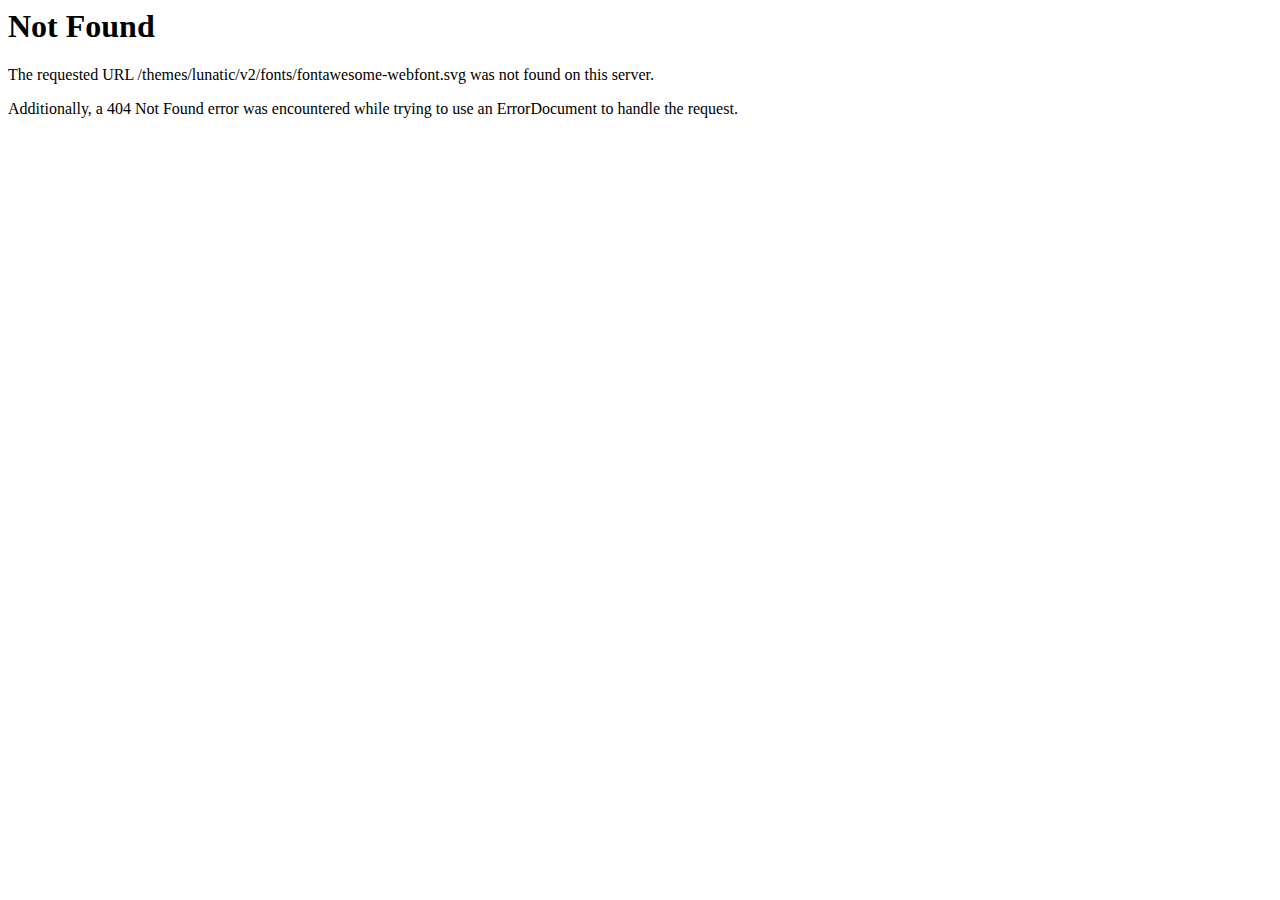
<file: static/fonts/fontawesome-webfont3e6e-3.html>
<!DOCTYPE HTML PUBLIC "-//IETF//DTD HTML 2.0//EN">
<html><head>
<title>404 Not Found</title>
</head><body>
<h1>Not Found</h1>
<p>The requested URL /themes/lunatic/v2/fonts/fontawesome-webfont.svg was not found on this server.</p>
<p>Additionally, a 404 Not Found
error was encountered while trying to use an ErrorDocument to handle the request.</p>
</body></html>
</file>
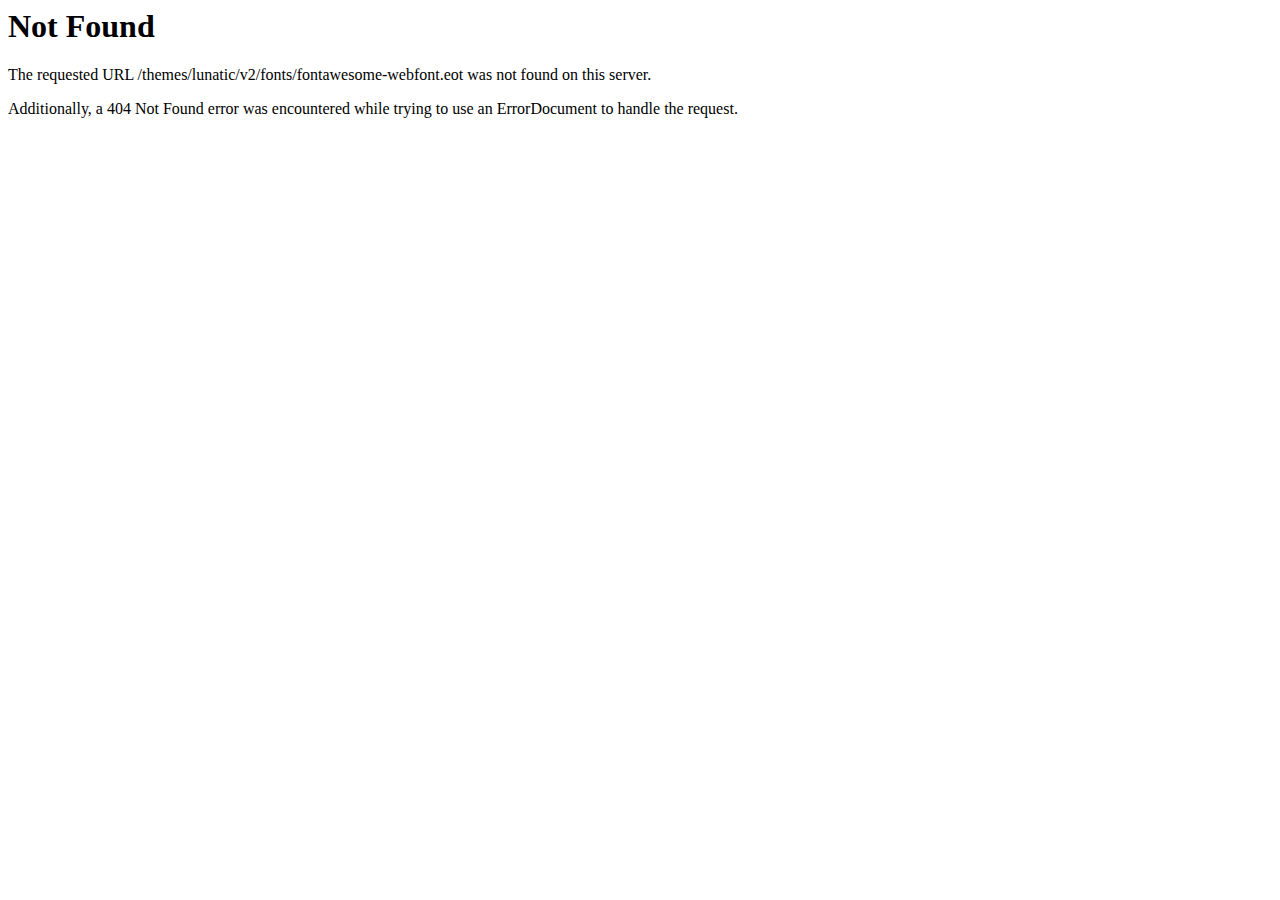
<file: static/fonts/fontawesome-webfont3e6e.html>
<!DOCTYPE HTML PUBLIC "-//IETF//DTD HTML 2.0//EN">
<html><head>
<title>404 Not Found</title>
</head><body>
<h1>Not Found</h1>
<p>The requested URL /themes/lunatic/v2/fonts/fontawesome-webfont.eot was not found on this server.</p>
<p>Additionally, a 404 Not Found
error was encountered while trying to use an ErrorDocument to handle the request.</p>
</body></html>
</file>
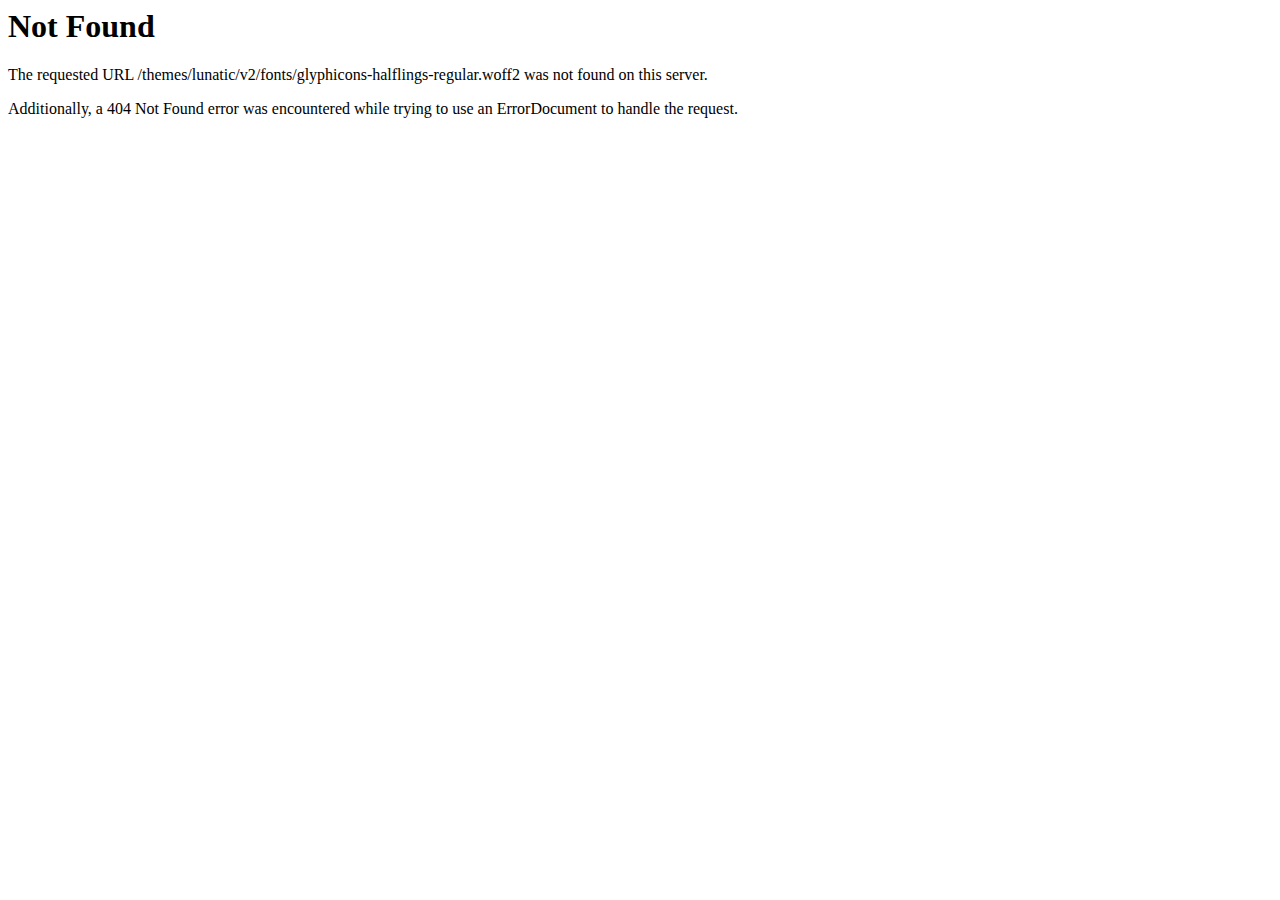
<file: static/fonts/glyphicons-halflings-regular-2.html>
<!DOCTYPE HTML PUBLIC "-//IETF//DTD HTML 2.0//EN">
<html><head>
<title>404 Not Found</title>
</head><body>
<h1>Not Found</h1>
<p>The requested URL /themes/lunatic/v2/fonts/glyphicons-halflings-regular.woff2 was not found on this server.</p>
<p>Additionally, a 404 Not Found
error was encountered while trying to use an ErrorDocument to handle the request.</p>
</body></html>
</file>
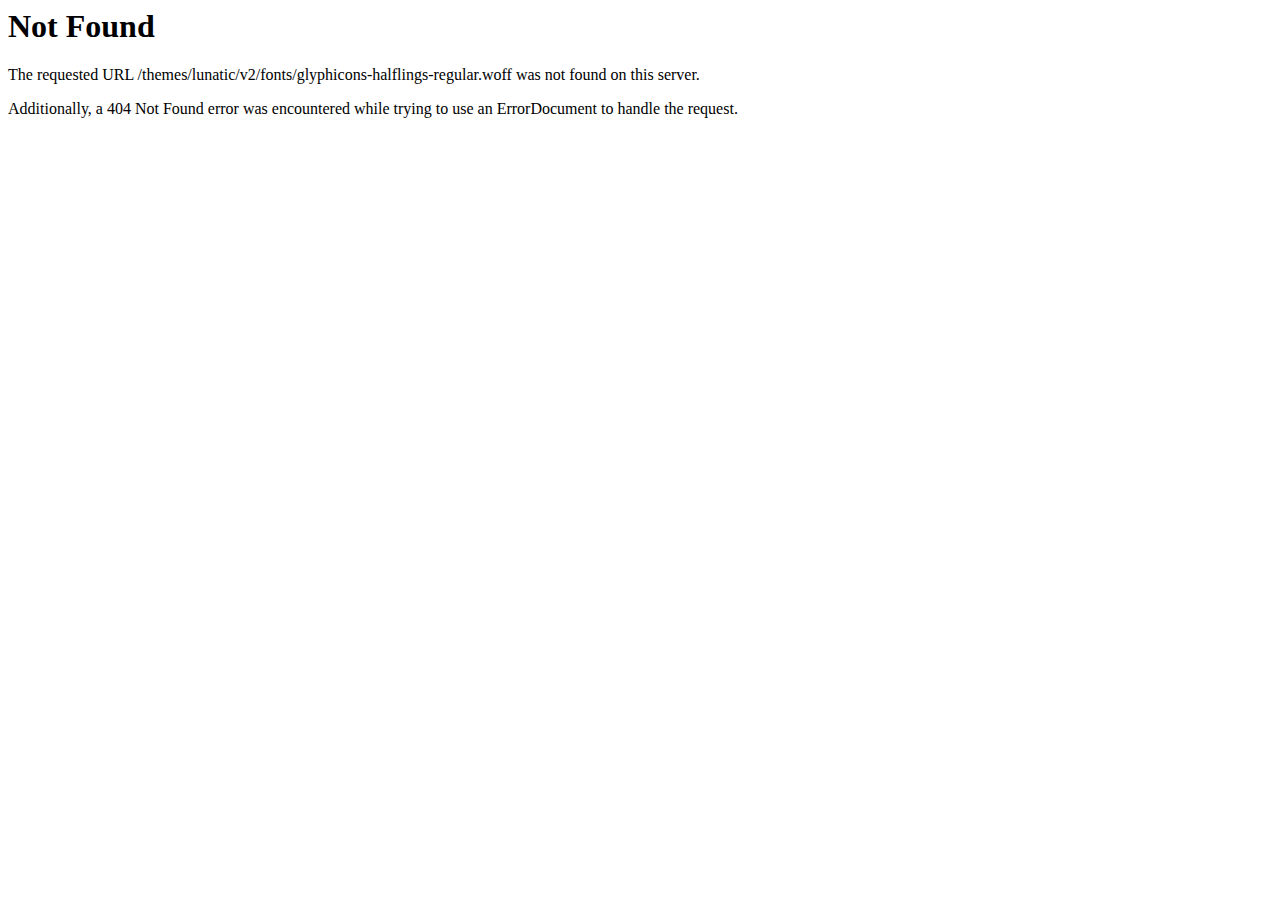
<file: static/fonts/glyphicons-halflings-regular-3.html>
<!DOCTYPE HTML PUBLIC "-//IETF//DTD HTML 2.0//EN">
<html><head>
<title>404 Not Found</title>
</head><body>
<h1>Not Found</h1>
<p>The requested URL /themes/lunatic/v2/fonts/glyphicons-halflings-regular.woff was not found on this server.</p>
<p>Additionally, a 404 Not Found
error was encountered while trying to use an ErrorDocument to handle the request.</p>
</body></html>
</file>
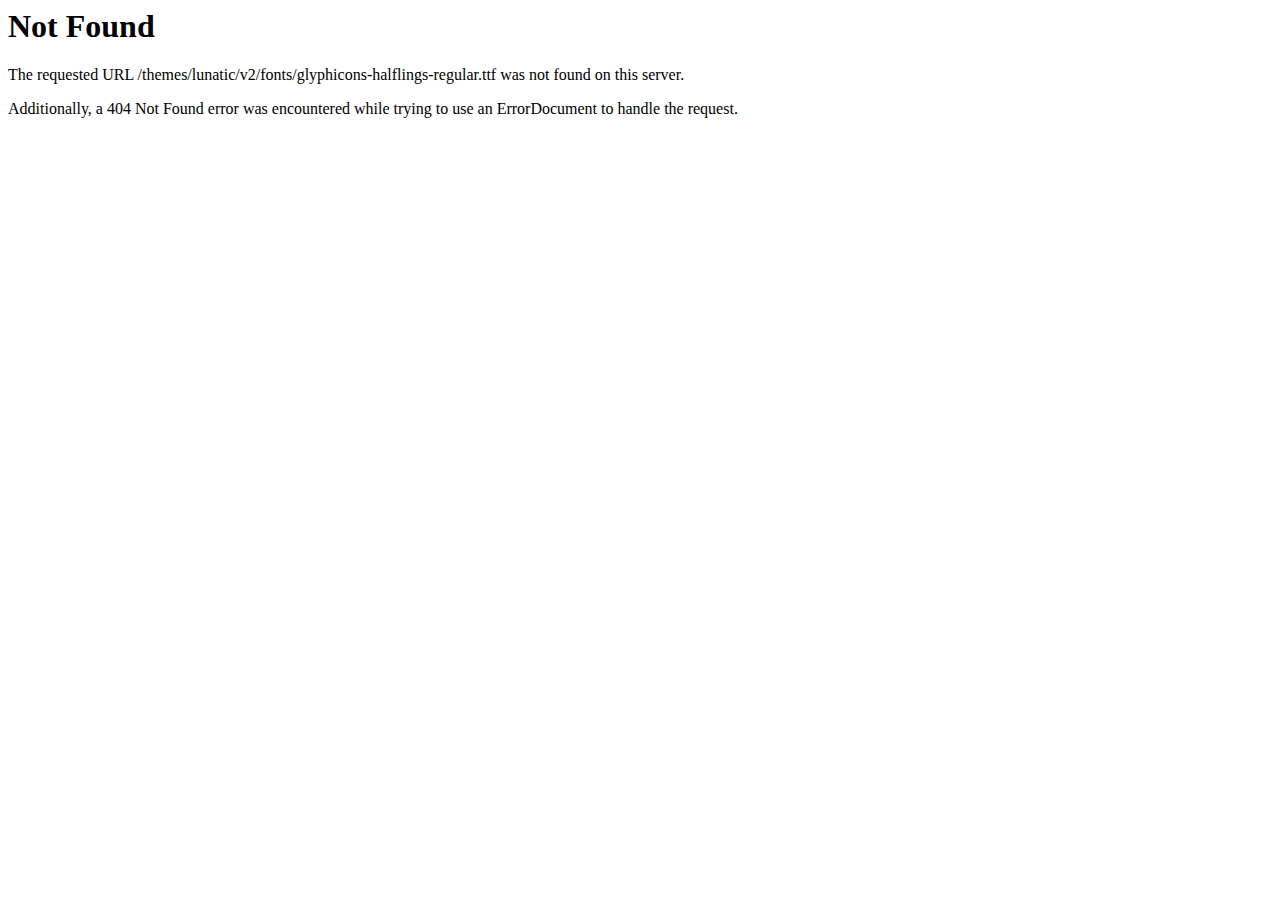
<file: static/fonts/glyphicons-halflings-regular-4.html>
<!DOCTYPE HTML PUBLIC "-//IETF//DTD HTML 2.0//EN">
<html><head>
<title>404 Not Found</title>
</head><body>
<h1>Not Found</h1>
<p>The requested URL /themes/lunatic/v2/fonts/glyphicons-halflings-regular.ttf was not found on this server.</p>
<p>Additionally, a 404 Not Found
error was encountered while trying to use an ErrorDocument to handle the request.</p>
</body></html>
</file>
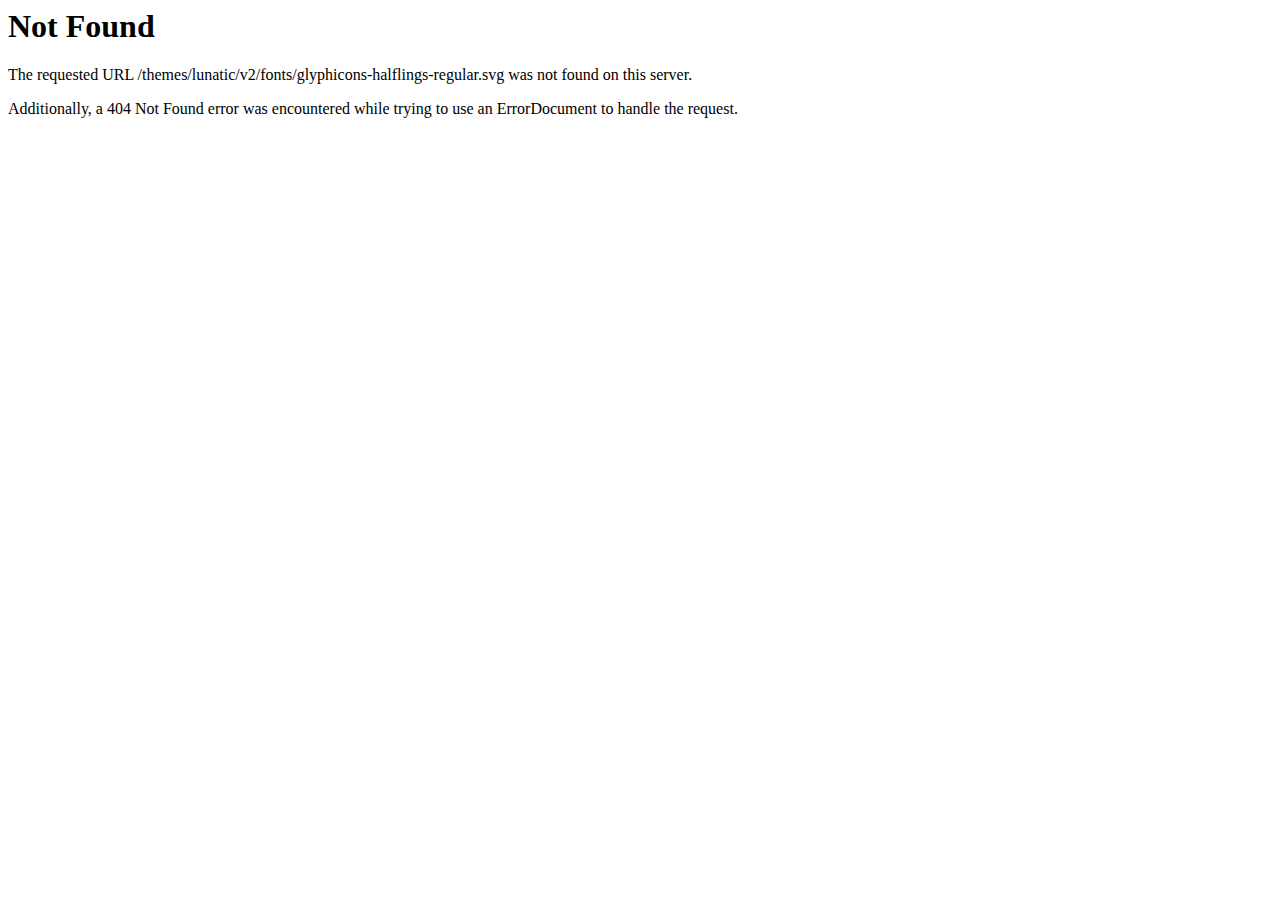
<file: static/fonts/glyphicons-halflings-regular-5.html>
<!DOCTYPE HTML PUBLIC "-//IETF//DTD HTML 2.0//EN">
<html><head>
<title>404 Not Found</title>
</head><body>
<h1>Not Found</h1>
<p>The requested URL /themes/lunatic/v2/fonts/glyphicons-halflings-regular.svg was not found on this server.</p>
<p>Additionally, a 404 Not Found
error was encountered while trying to use an ErrorDocument to handle the request.</p>
</body></html>
</file>
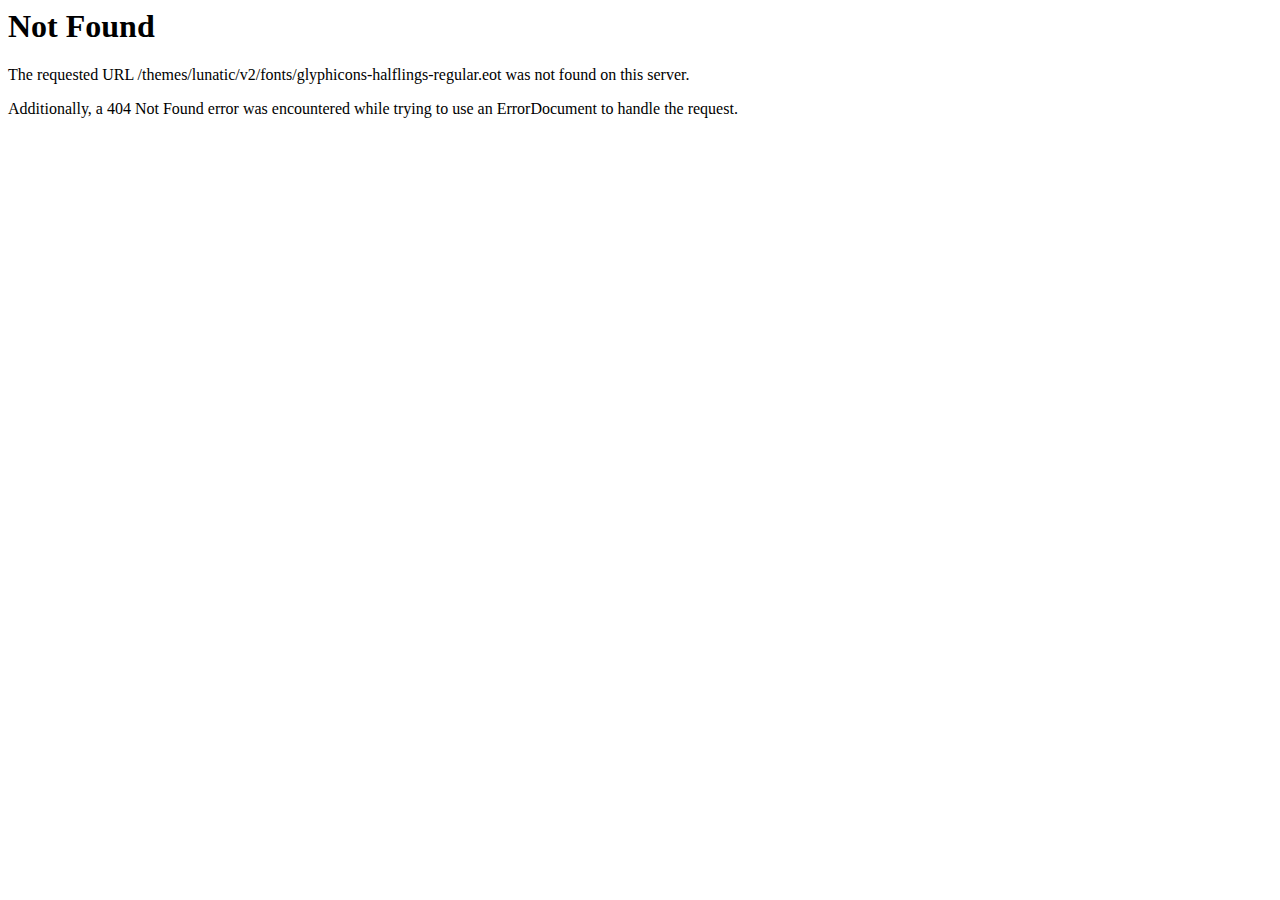
<file: static/fonts/glyphicons-halflings-regular.html>
<!DOCTYPE HTML PUBLIC "-//IETF//DTD HTML 2.0//EN">
<html><head>
<title>404 Not Found</title>
</head><body>
<h1>Not Found</h1>
<p>The requested URL /themes/lunatic/v2/fonts/glyphicons-halflings-regular.eot was not found on this server.</p>
<p>Additionally, a 404 Not Found
error was encountered while trying to use an ErrorDocument to handle the request.</p>
</body></html>
</file>
